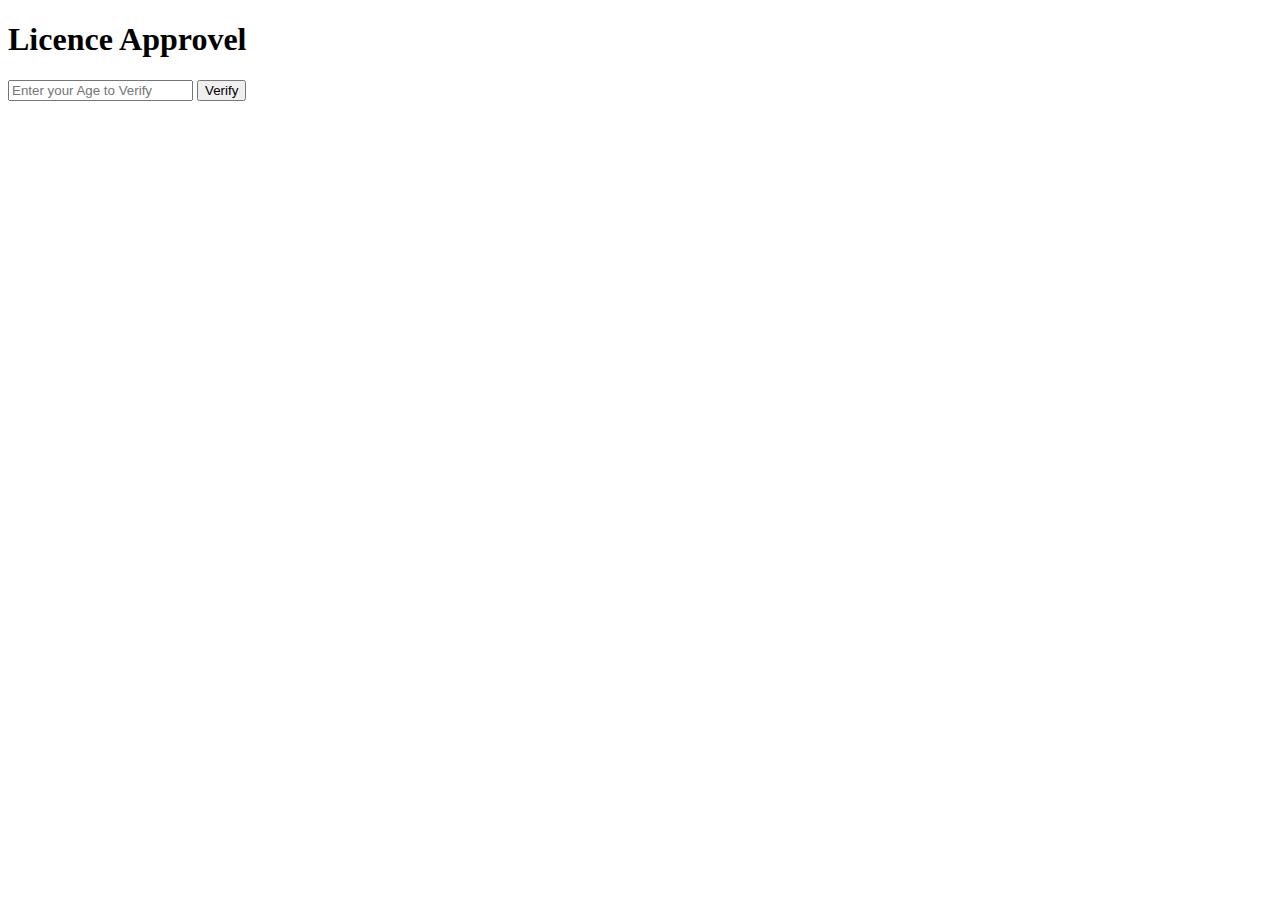
<file: Age-approvel/index.html>
<!DOCTYPE html>
<html lang="en">
<head>
    <meta charset="UTF-8">
    <meta name="viewport" content="width=device-width, initial-scale=1.0">
    <title>Age-Approvel</title>
</head>
<body>
    <div class="container">
        <div class="card">
            <h1>Licence Approvel</h1>
            <input type="text" id="input" placeholder="Enter your Age to Verify">
            <button id="btn" type="submit" onclick="verify()">Verify</button>
        </div>
    </div>



    <script src="age.js"></script>
</body>
</html>
</file>
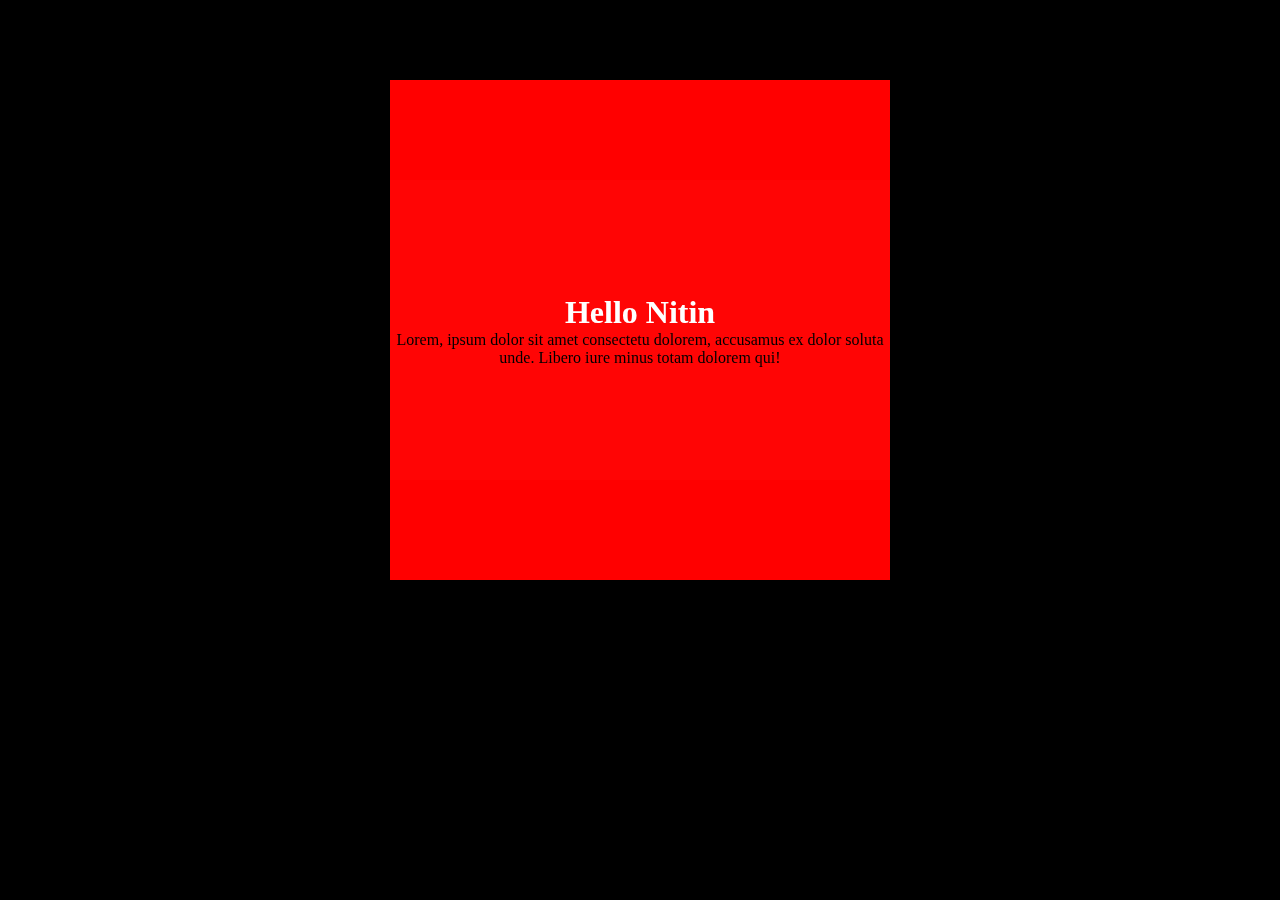
<file: cards/index.html>
<!DOCTYPE html>
<html lang="en">
<head>
    <meta charset="UTF-8">
    <meta name="viewport" content="width=device-width, initial-scale=1.0">
    <link rel="stylesheet" href="style.css">
    <title>Card</title>
</head>
<body>
    <div class="container">
        <div class="smoke">
            <h1>Hello Nitin</h1>
            <p>Lorem, ipsum dolor sit amet consectetu dolorem, accusamus ex dolor soluta unde. Libero iure minus totam dolorem qui!</p>
        </div>
    </div>
</body>
</html>
</file>
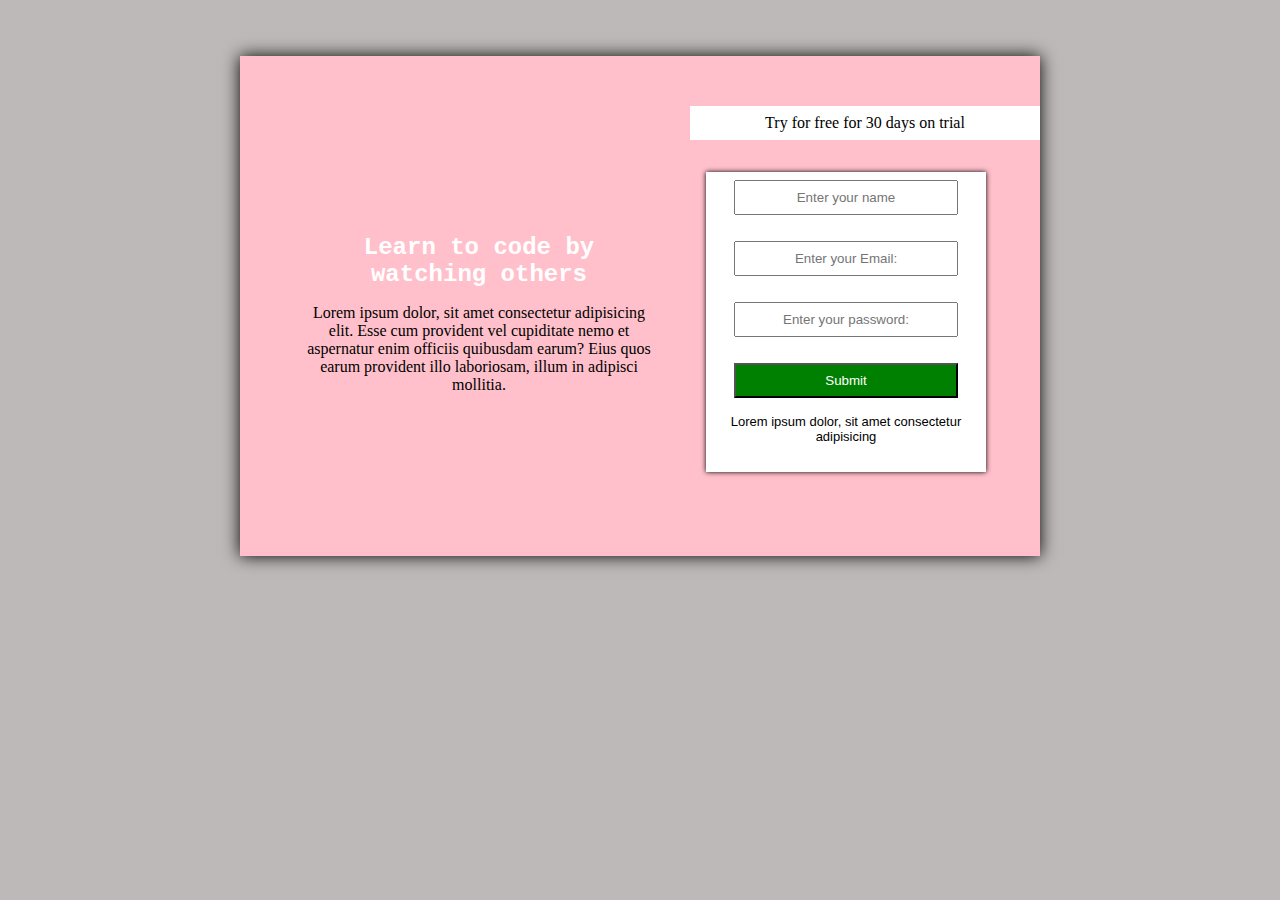
<file: form-landing/index.html>
<!DOCTYPE html>
<html lang="en">
<head>
    <meta charset="UTF-8">
    <meta name="viewport" content="width=device-width, initial-scale=1.0">
    <link rel="stylesheet" href="style.css">
    <title>Form-landing Page</title>
</head>
<body>
 
    <div class="container flex main">
        <div class="left">
            <div class="code flex">
                <h1>Learn to code by watching others</h1>
                <p >Lorem ipsum dolor, sit amet consectetur adipisicing elit. Esse cum provident vel cupiditate nemo et aspernatur enim officiis quibusdam earum? Eius quos earum provident illo laboriosam, illum in adipisci mollitia.</p>
            </div>
        </div>
        <div class="right">
            <p class="para">Try for free for 30 days on trial</p>
            <div class="form">
                <form action="#" class="box">
                    
                <div class="box1">
                    <input type="text" placeholder="Enter your name" id="name"><br><br>

                    <input type="mail" placeholder="Enter your Email:"><br><br>

                    <input type="password" placeholder="Enter your password:"><br><br>
                    <input type="submit" class="sub">
                    <p>Lorem ipsum dolor, sit amet consectetur adipisicing 
                    </p>
                </div>
                </form>
            </div>
        </div>
    </div>


    
</body>
</html>
</file>
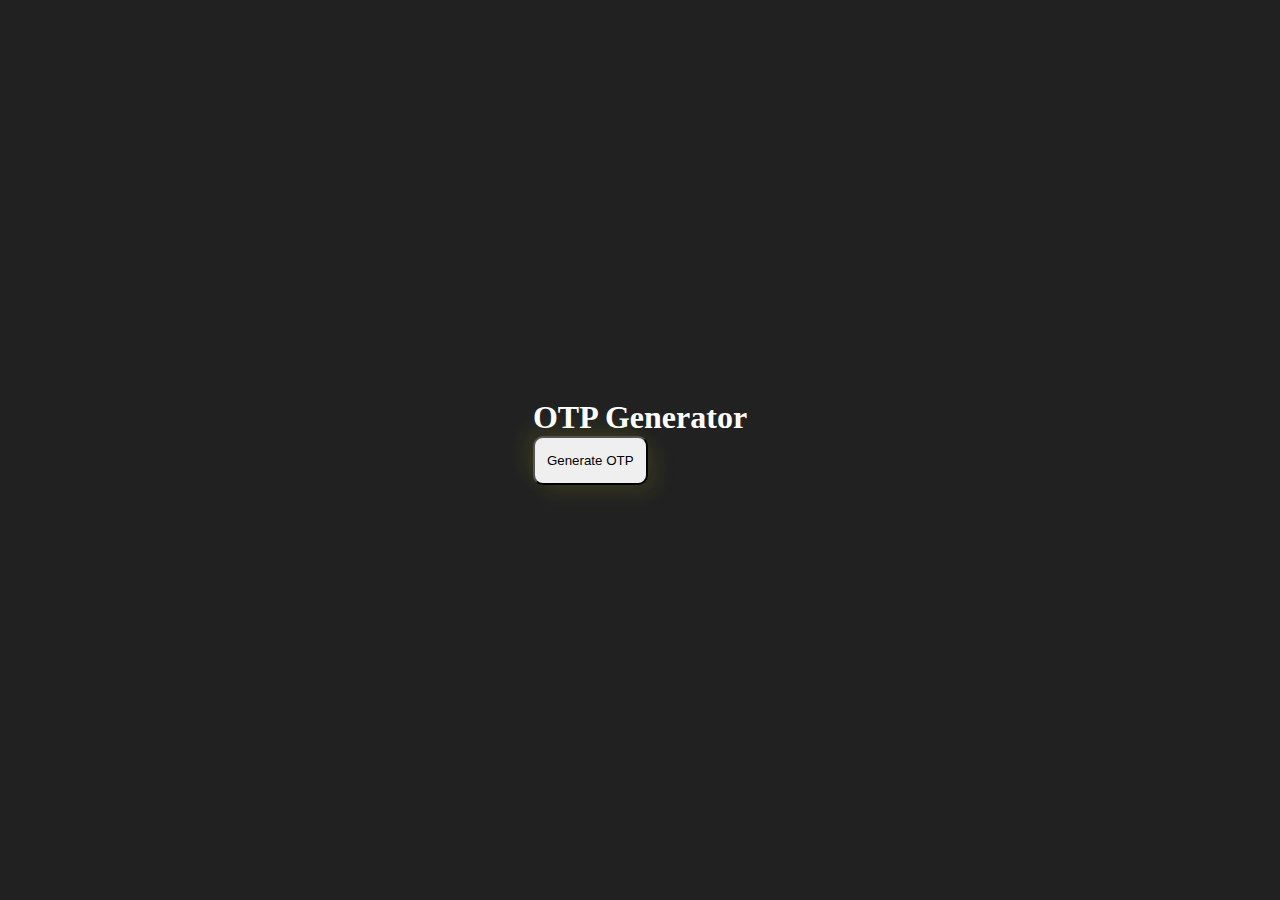
<file: otp-generater/index.html>
<!DOCTYPE html>
<html lang="en">
<head>
    <meta charset="UTF-8">
    <meta name="viewport" content="width=device-width, initial-scale=1.0">
    <link rel="stylesheet" href="style.css">
    <title>OTP Generator</title>
</head>
<body>
    <div class="btn">
    <h1>OTP Generator</h1>
    <button id="generateOTPButton">Generate OTP</button>
    <p id="otpDisplay"></p>
    </div>
    
    <script src="index.js"></script>
</body>
</html>
</file>
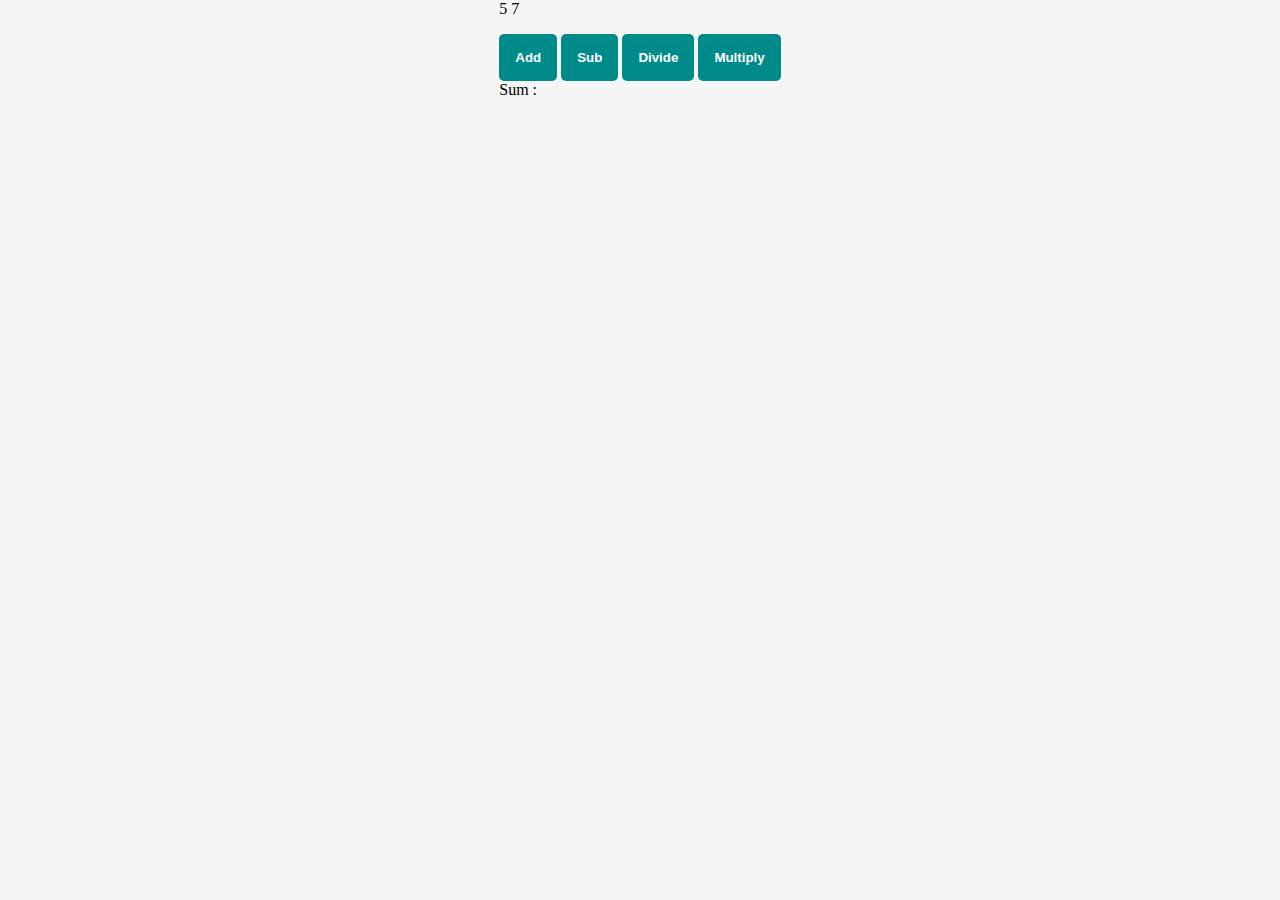
<file: passenger_project/index.html>
<!DOCTYPE html>
<html lang="en">
<head>
    <meta charset="UTF-8">
    <meta name="viewport" content="width=device-width, initial-scale=1.0">
    <link rel="stylesheet" href="style.css">
    <title>Passenger-Counter</title>
</head>
<body>
    <!-- <div class="main">
        
    <h1>People Entered : </h1>
    <h2 id="count-el">0</h2>

    <button id="increment_btn" onclick="increment()">INCREMENT</button>
    <button id="save-btn" onclick="save()">Save</button>
    <p id="save-el">Previous Entries: </p>
    </div> -->


    <!-- <div class="container">
        <img src="https://plus.unsplash.com/premium_photo-1669644856868-6613f6683346?w=500&auto=format&fit=crop&q=60&ixlib=rb-4.0.3&ixid=M3wxMjA3fDB8MHxzZWFyY2h8MXx8bmlrZXxlbnwwfHwwfHx8MA%3D%3D" alt="">
        <p id="error">Nike Shoe</p>
        <button  onclick="purchase()">Purchase - $145 </button>
    </div> -->
    
    <div class="numbers">
        <span id="num1">5</span>
        <span id="num2">7</span>
        <br>
        <button onclick="add()">Add</button>
        <button onclick="sub()">Sub</button>
        <button onclick="divide()">Divide</button>
        <button onclick="multiply()">Multiply</button>
        <br>
        <span id="sum">Sum : </span>
    </div>

    <script src="script.js"></script>
</body>
</html>
</file>
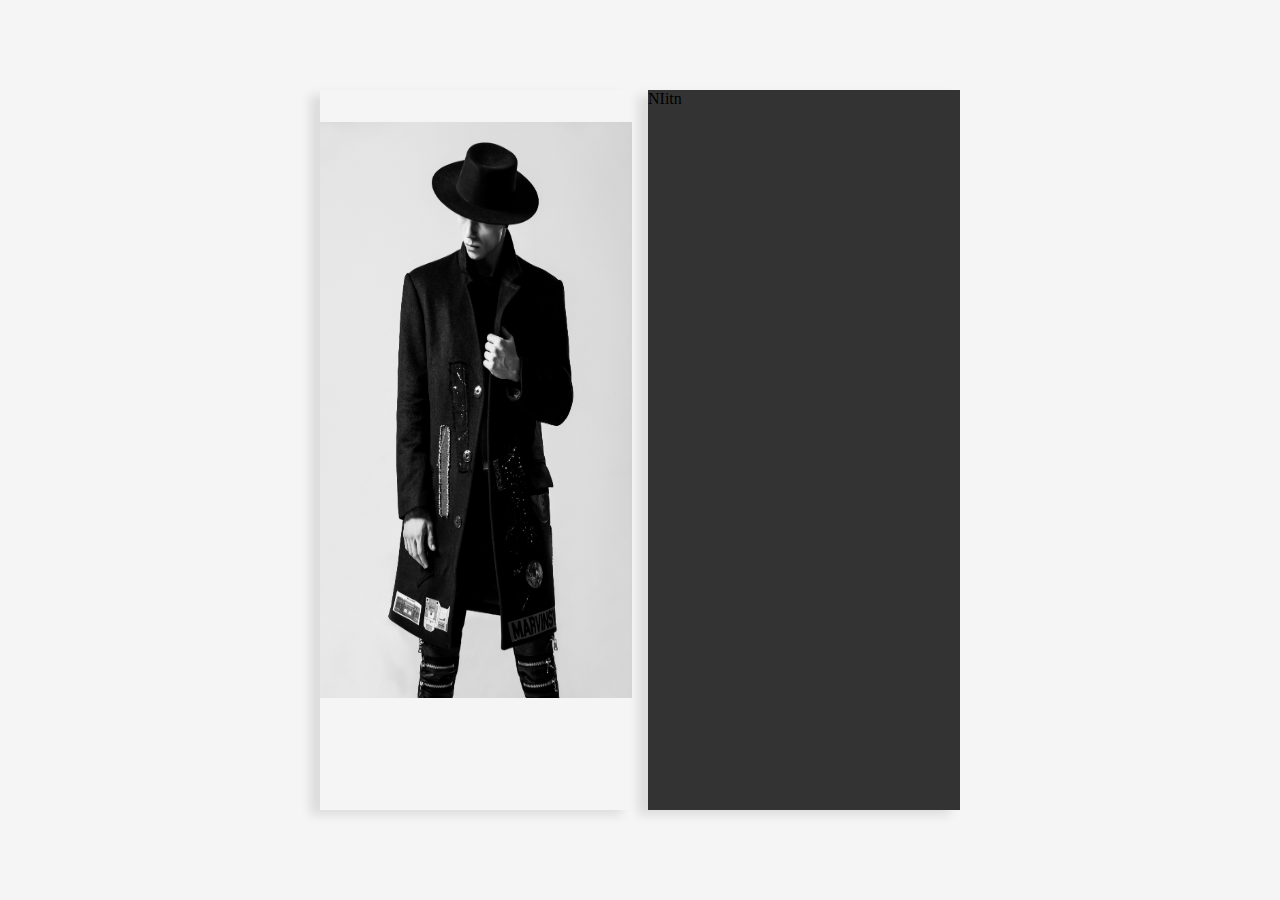
<file: Product/index.html>
<!DOCTYPE html>
<html lang="en">
<head>
    <meta charset="UTF-8">
    <meta name="viewport" content="width=device-width, initial-scale=1.0">
    <link rel="stylesheet" href="style.css">
    <title>Product</title>
</head>
<body>
    <div class="container">
        <div class="product">
            <div class="gallary">
                <img src="pexels-pixabay-157675.jpg" alt="">
            </div>
            <div class="details">NIitn</div>
        </div>
    </div>
</body>
</html>
</file>
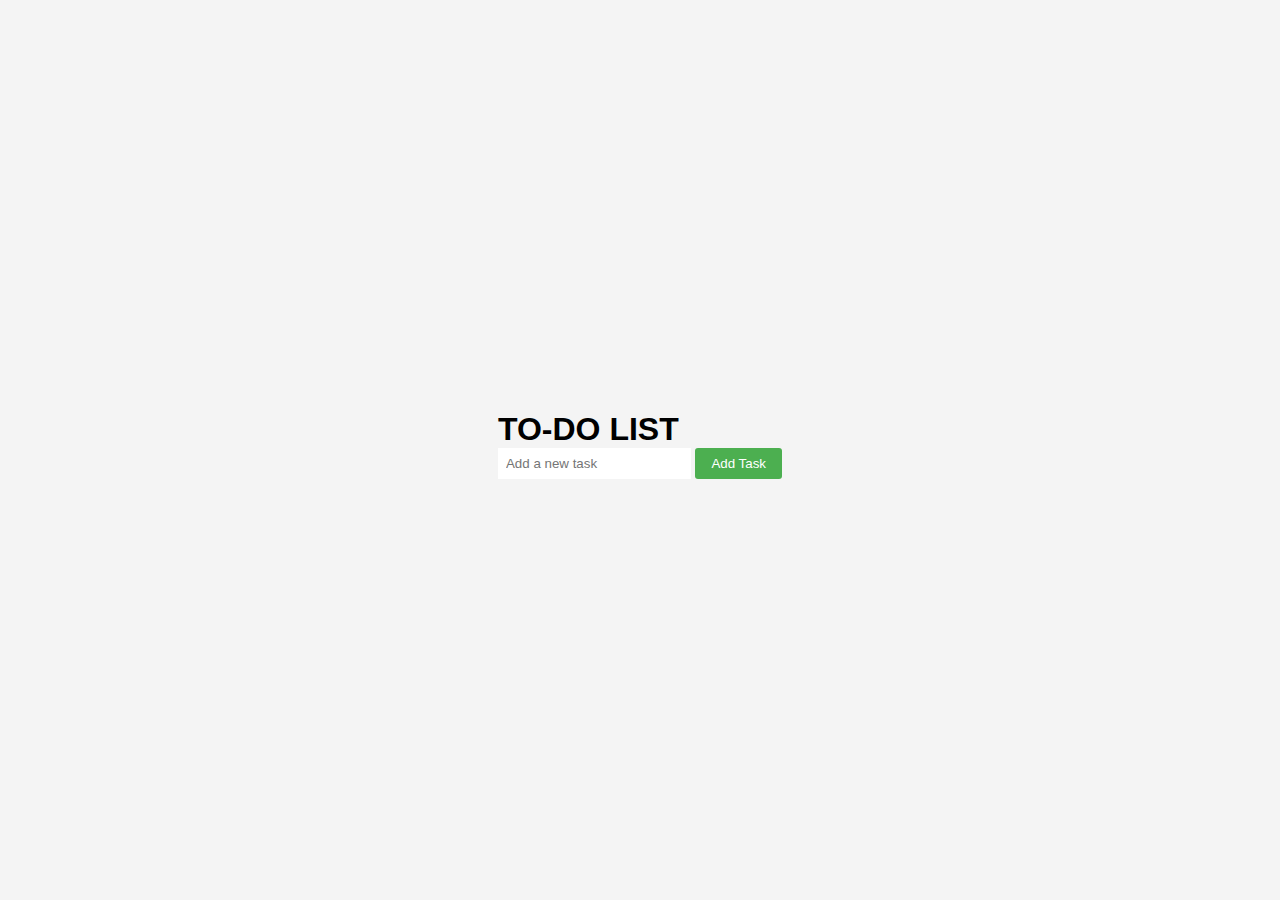
<file: TO-DO list/index.html>
<!DOCTYPE html>
<html lang="en">
<head>
    <meta charset="UTF-8">
    <meta name="viewport" content="width=device-width, initial-scale=1.0">
    <link rel="stylesheet" href="style.css">
    <title>TO-DO List</title>
</head>

<body>
  
    <div class="container">
        <h1>TO-DO LIST</h1>
        <input type="text" id="taskInput" placeholder="Add a new task">
        <button  onclick="AddTask()" >Add Task</button>

        <ul id="taskList">
            <!-- adding here li through js    -->
        </ul>
    </div>


    <script src="index.js"></script>
</body>
</html>







<!-- <div class="todo-container">
    <h1>To-Do List</h1>
    <input type="text" id="taskInput" placeholder="Add a new task">
    <button onclick="addTask()">Add Task</button>

    
    <ul id="taskList">
       Tasks will be added here 
    </ul>
</div> -->
</file>
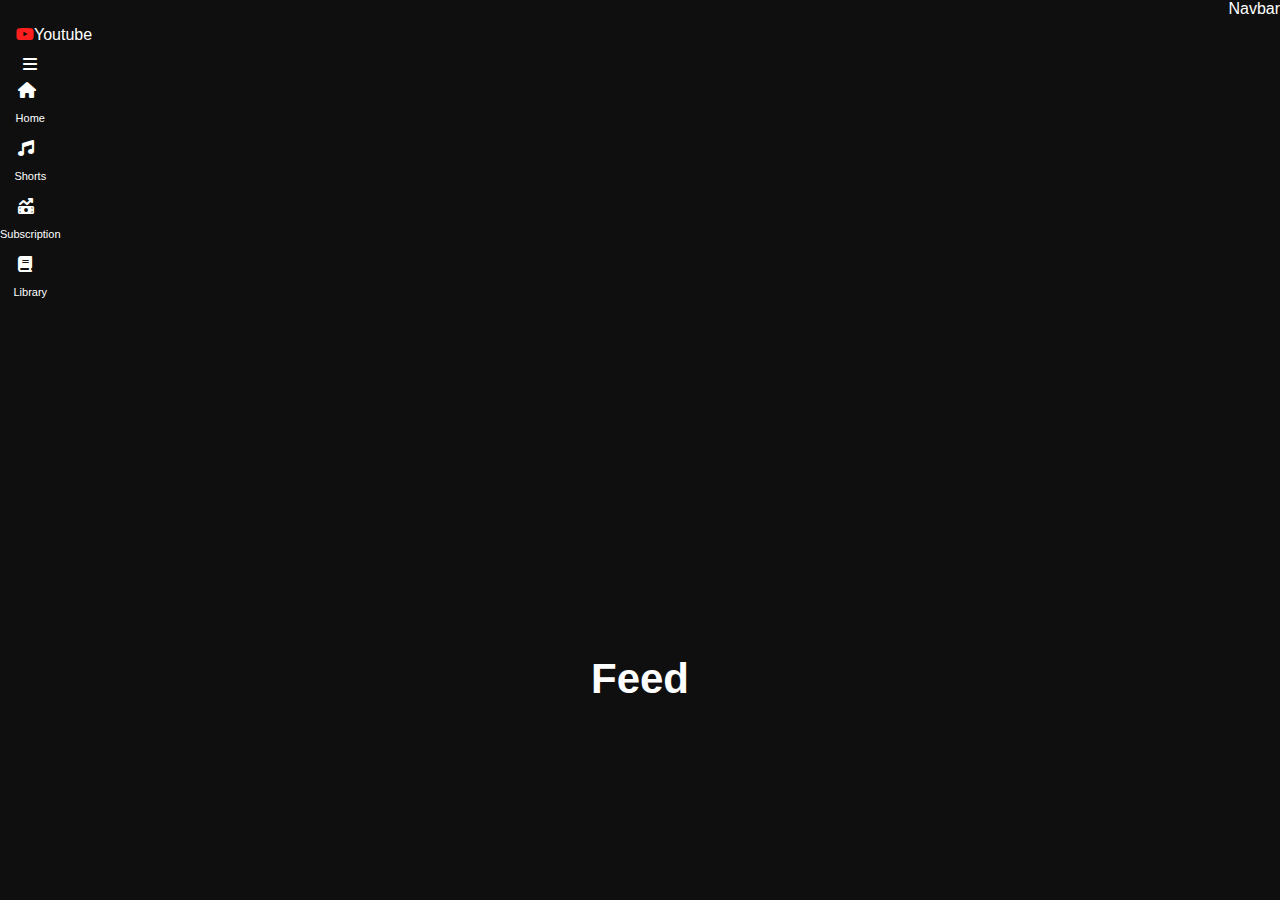
<file: Youtube/index.html>
<!DOCTYPE html>
<html lang="en">
<head>
    <meta charset="UTF-8">
    <meta name="viewport" content="width=device-width, initial-scale=1.0">
    <link rel="stylesheet" href="style.css">
    <link rel="stylesheet" href="https://cdnjs.cloudflare.com/ajax/libs/font-awesome/6.4.2/css/all.min.css">
    <title>SideBar</title>
</head>
<body>
    <!-- <h1>Hello Nitin</h1> -->
    <aside class="sidebar">
        <div class="menu-btn">
            <a href="#"><i class="fa-solid fa-bars"></i></a>
        </div>

        <div class="sidebar-items">
            <div class="item">
                <a href="#"><i class="fa-solid fa-house"></i></a>
                <span>Home</span>
            </div>
            <div class="item">
                <a href="#"><i class="fa-solid fa-music"></i></a>
                <span>Shorts</span>
            </div>
            <div class="item">
                <a href="#"><i class="fa-solid fa-money-bill-trend-up"></i></a>
                <span>Subscription</span>
            </div>
            <div class="item">
                <a href="#"><i class="fa-solid fa-book"></i></a>
                <span>Library</span>
            </div>

        </div>
    
    </aside>

    <section>
        <nav>
            <a href="#"><i class="fa-brands fa-youtube" style="color: #ff1f1f;"></i>Youtube</a>
        </nav>
        <p>Navbar</p>
    </section>

    <main>
        <h1>Feed</h1>
    </main>




    
    <div id="menu">
        <div class="menu-header">
            <div class="menu-btn">
            <a href="#"><i class="fa-solid fa-bars"></i></a>    
            </div>
            <a href="#"><i class="fa-brands fa-youtube" style="color: #ff1f1f;"></i>Youtube</a>
        </div>
        <div class="menu-group">
            <div class="menu-item">
                <a href="#"><i class="fa-solid fa-house"></i></a>
                <span>Home</span>
            </div>
    
            <div class="menu-item">
                <a href="#"><i class="fa-solid fa-music"></i></a>
                    <span>Shorts</span>
            </div>
    
            <div class="menu-item">
                <a href="#"><i class="fa-solid fa-money-bill-trend-up"></i></a>
                    <span>Subscription</span>
            </div>
        </div>
        <div class="menu-group">
            <div class="menu-item">
                <a href="#"><i class="fa-solid fa-book"></i></a>
                <span>Library</span>
            </div>
            <div class="menu-item">
                <a href="#"><i class="fa-solid fa-clock-rotate-left"></i></a>
                <span>History</span>
            </div>
            <div class="menu-item">
                <a href="#"><i class="fa-solid fa-video"></i></a>
                <span>Your videos</span>
            </div>
            <div class="menu-item">
                <a href="#"><i class="fa-regular fa-clock"></i></a>
                <span>Watch Later</span>
            </div>
            <div class="menu-item">
                <a href="#"><i class="fa-regular fa-heart"></i></a>
                <span>Liked Video</span>
            </div>
        </div>
    </div>


    <script src="index.js"></script>
</body>
</html>
</file>
<file: cards/style.css>
*{
    margin: 0;
    padding: 0;
    box-sizing: border-box;
}

body{
    display: flex;
    align-items: center;
    justify-content: center;
    background-color: #000;
}

.container{
    background-color: red;
    height: 500px;
    width: 500px;
    margin-top: 5rem;
    display: flex;
    align-items: center;
    justify-content: center;
    background-image: url("https://plus.unsplash.com/premium_photo-1680430094293-728b61a2bd8c?w=500&auto=format&fit=crop&q=60&ixlib=rb-4.0.3&ixid=M3wxMjA3fDB8MHxzZWFyY2h8NXx8c21va2V8ZW58MHx8MHx8fDA%3D");
}

.smoke {
    height: 300px;
    width: 100%;
    background-color: rebeccapurple;
    background-color: #ffffff05;
    backdrop-filter: blur(3px);
    -webkit-backdrop-filter: blur(25px);
}

.smoke{
    display: flex;
    flex-direction: column;
    align-items: center;
    justify-content: center;
    text-align: center;
}

.smoke>h1{
    color: #fff;
    font-weight: bold;
}
</file>
<file: form-landing/style.css>
*{
    margin: 0;
    padding: 0;
    box-sizing: border-box;
}

body{
    display: flex;
    align-items: center;
    justify-content: center;
    margin-top: 3.5rem;
    background-color: #beb9b9;
}

.flex{
    display: flex;
    align-items: center;
}

.container{
    height: 500px;
    width: 800px;
    background: pink;
    justify-content: space-between;
    background-image: url("https://images.pexels.com/photos/459335/pexels-photo-459335.jpeg?auto=compress&cs=tinysrgb&w=600");
    background-repeat: no-repeat;
    background-size: cover;
    background-position: center;
    box-shadow: 0 0 1rem ;
}


.left{
    height: 400px;
    width:350px;
    margin-left: 4rem;
    margin-top: 6rem;
}

.right{
    height: 400px;
    width: 350px;
}

.right .para{
    background-color: #fff;
    text-align: center;
    padding: .5rem;
    margin-bottom: .5rem;
}

.box{
    box-shadow: 0 0 5px ;
}

.box input{
    padding: .5rem;
    text-align: center;
    width: 80%;
    margin-top: .5rem;
}
.sub{
    background-color: green;
    color: #fff;
}

.box{
    background-color: #fff;
    width: 80%;
    height: 300px;
    text-align: center;
    margin-left: 1rem;
    margin-top: 2rem;
}

.box1 p{
    font-size: small;
    font-family: 'poppins',sans-serif;
    margin: .5rem;
    padding: .5rem;
}

.code{
    flex-direction: column;
    text-align: center;
    margin-top: 5rem;
}

h1{
    font-size: 1.5rem;
    font-family: 'Courier New', Courier, monospace;
    margin-bottom: 1rem;
    color: #fff;
}
</file>
<file: otp-generater/style.css>
*{
    margin: 0;
    padding: 0;
    box-sizing: border-box;
}

body{
    display: flex;
    align-items: center;
    justify-content: center;
    height: 100vh;
    width: 100%;
    background-color: #212122;
}

h1{
    color: #fff;
}

button{
    padding: 15px 12px;
    border-radius: 10px;
    cursor: pointer;
    box-shadow: 8px 8px 20px rgba(214, 228, 15, 0.1),-8px -8px 20px rgba(214, 228, 15, 0.1);    
}

p{
    color: #fff;
    margin-top: 1rem;
}
</file>
<file: passenger_project/style.css>
*{
    margin: 0;
    padding: 0;
    box-sizing: border-box;
}

body{
    display: flex;
    align-items: center;
    justify-content: center;
    background-color: whitesmoke;
}

.main{
    background-color: #fff;
    height: 300px;
    width: 350px;
    padding: 3rem;
    margin-top: 2rem;
    border: 2px solid #000;
    border-radius: 1rem;
}

h1{
    display: inline;
}
h2{
    display: inline;
}

button{
    cursor: pointer;
    border: none;
    padding: 1rem;
    color: #fff;
    font-weight: bold;
    margin-top: 1rem;
    margin-left: 0rem;
    border-radius: 5px;
    background: darkcyan;
}

.container{
  margin-top: 5rem;
}
</file>
<file: Product/style.css>
*{
    margin: 0;
    padding: 0;
    box-sizing: border-box;
}

.container{
    display: flex;
    align-items: center;
    justify-content: center;
    background-color: whitesmoke;
}

.product{
    height: 100vh;
    width: 50%;
    /* background-color: greenyellow; */
    display: flex;
    gap: 1rem;
    align-items: center;
    justify-content: space-between;
}

.gallary{
    height: 80%;
    width: 50%;
    /* background-color: aqua; */
    box-shadow: -10px 5px 10px rgba(0, 0, 0, 0.1);
}



.gallary img{
    
    height:80%;
    width: 100%;
    margin-top: 2rem;
}

.details{
    height: 80%;
    width: 50%;
    background-color: #333;
    box-shadow: -10px 5px 10px rgba(0, 0, 0, 0.1);
}
</file>
<file: TO-DO list/style.css>
*{
    margin: 0;
    padding: 0;
    box-sizing: border-box;
}

body {
    font-family: Arial, sans-serif;
    margin: 0;
    padding: 0;
    display: flex;
    justify-content: center;
    align-items: center;
    height: 100vh;
    background-color: #f4f4f4;
  }
  
  .todo-container {
    text-align: center;
    background-color: white;
    padding: 20px;
    border-radius: 5px;
    box-shadow: 0 0 10px rgba(0, 0, 0, 0.1);
  }
  
  input[type="text"] {
    padding: 8px;
    margin-bottom: 10px;
    border: none;
    outline: none;
  }
  
  button {
    padding: 8px 16px;
    cursor: pointer;
    background-color: #4caf50;
    color: white;
    border: none;
    border-radius: 3px;
  }
  
  button:hover {
    background-color: #45a049;
  }
  

  #taskList{
    margin-left: 7rem;
  }


li{
    margin-right: 10rem;
}
</file>
<file: Youtube/style.css>
*,
*::before,
*::after{
    margin: 0;
    padding: 0;
    box-sizing: border-box;
}
a{
    color: #fff;
    text-decoration: none;
}

body{
    font-family: 'poppins',sans-serif,"roboto";
    background-color: #0f0f0f;
    color: #fff;
    height: 100vh;
    display: flex;
    flex-direction: column;
    align-items: center;
    gap: 16px;
}

.menu-btn{
    display: flex;
    justify-content: center;
    align-items: center;
    padding: 8px;
    cursor: pointer;
    /* border-radius: 50%; */
}

.menu-btn:hover{
    background-color: #272727;
}

.sidebar{
    position: absolute;
    left: 0;
    top: 3rem;
}

.sidebar-items{
    display: flex;
    flex-direction: column;
    align-items: stretch;
   
}

.item{
    display: flex;
    flex-direction: column;
    align-items: center;
    padding-inline-start: 16px 2px;
    border-radius: 8px;
    cursor: pointer;
    margin-bottom: 1rem;
}

.item:hover{
    background-color: #272727;
}

.item a{
    width: 24px;
    height: 24px;
    margin-bottom: 6px;
}

.item span{
    font-size: 11px;
}

#menu{
    width: 240px;
    height: 100%;
    position: absolute;
    top: 0;
    left: 0;
    background-color: #000;
    padding: 16px 12px;
    display: flex;
    flex-direction: column;
    transform: translateX(-100%);
    transition: all .5s linear;
    z-index: 10;
}

#menu.visible{
    transform: translateX(0);
}

.menu-header{
    display: flex;
    align-items: center;
    padding-left:6px;
    gap: 24px;
    margin-bottom: 20px;
}

.menu-group{
    padding: 16px 0;
    border-block: 1px solid #3f3f3f;
}

.menu-item{
    font-size: 14px;
    display: flex;
    align-items: center;
    padding: 10px 12px;
    border-radius: 10px;
}

.menu-item:hover{
    background-color: #272727;
}

.menu-item a{
    margin-right: 24px;
}

section{
    width: 100%;
    height: 100%;
    display: flex;
}

nav{
    width: 100%;
    height: 70px;
    display: flex;
    justify-content: space-between;
    align-items: center;
    padding: 24px 16px;
}

main{
    width: 100%;
    height: 100%;
    display: flex;
    justify-content: center;
    align-items: center;
}

main h1{
    font-size: 42px;
}
</file>
